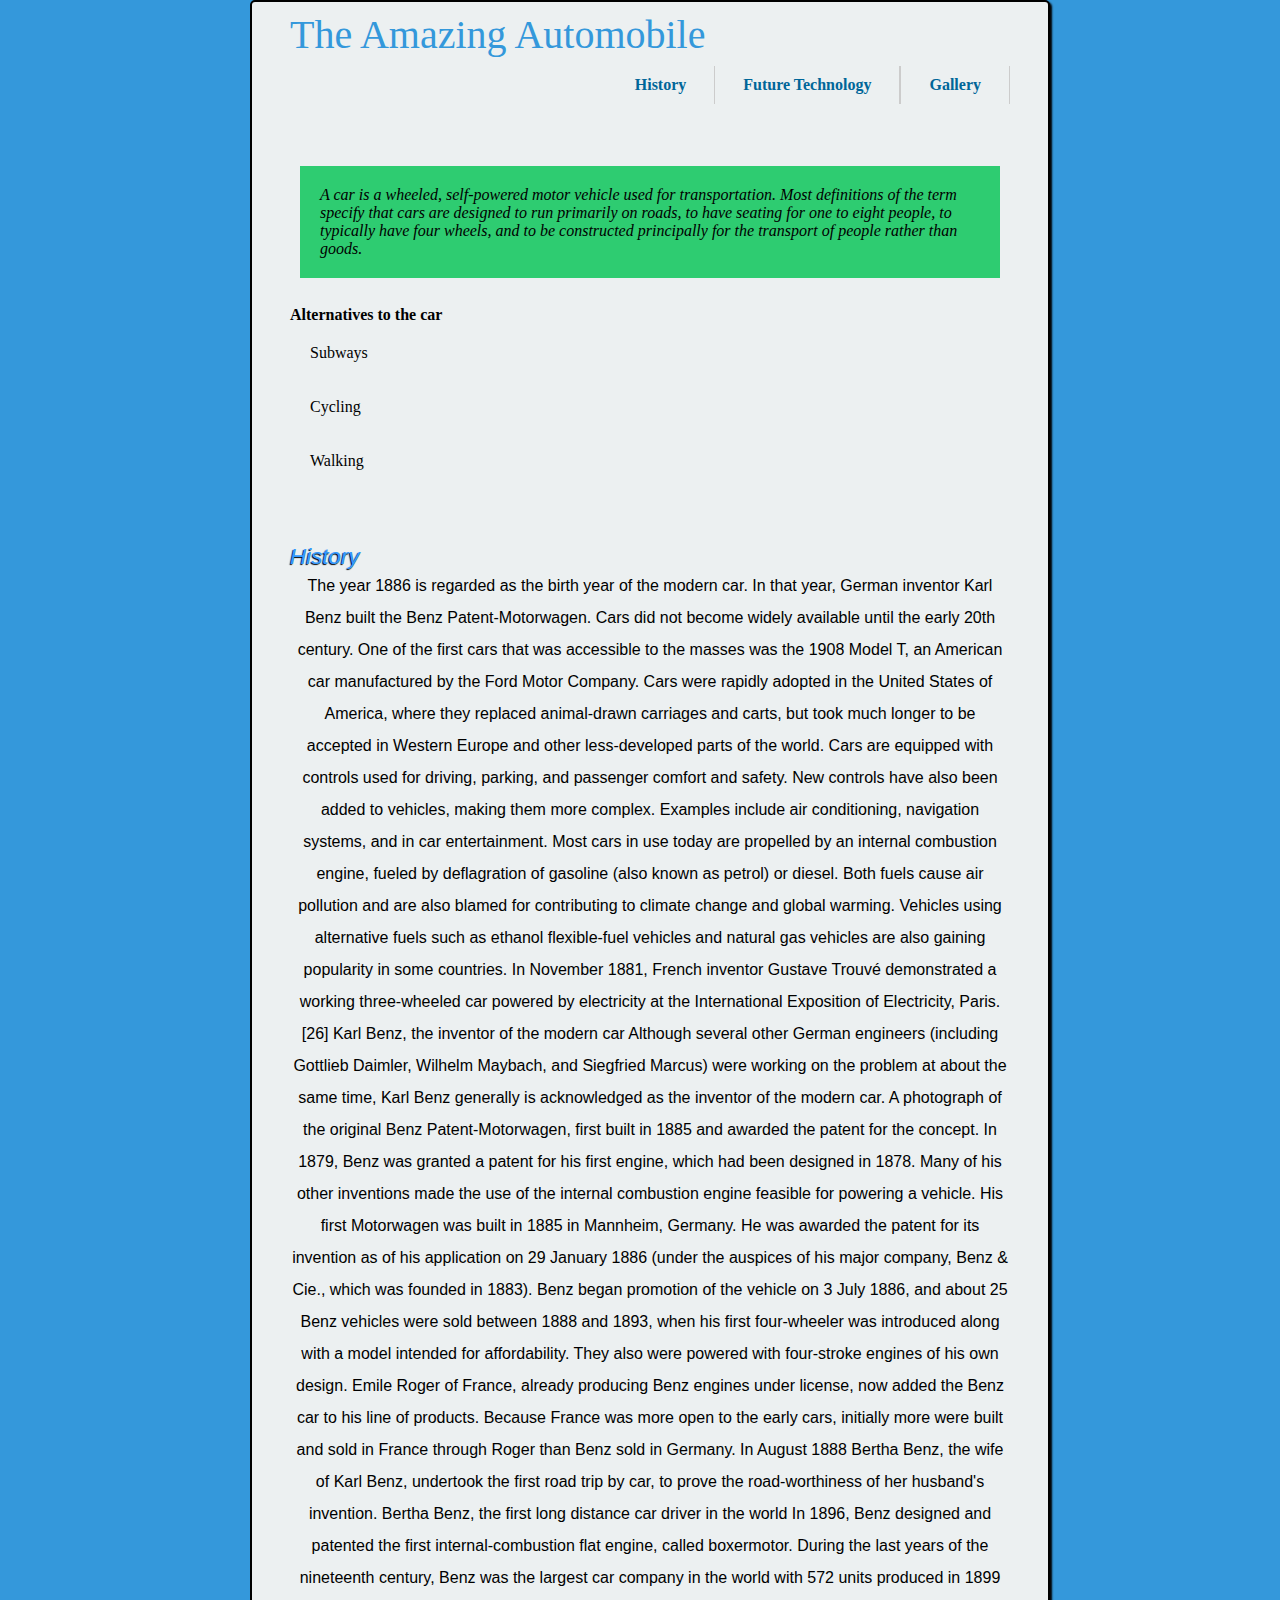
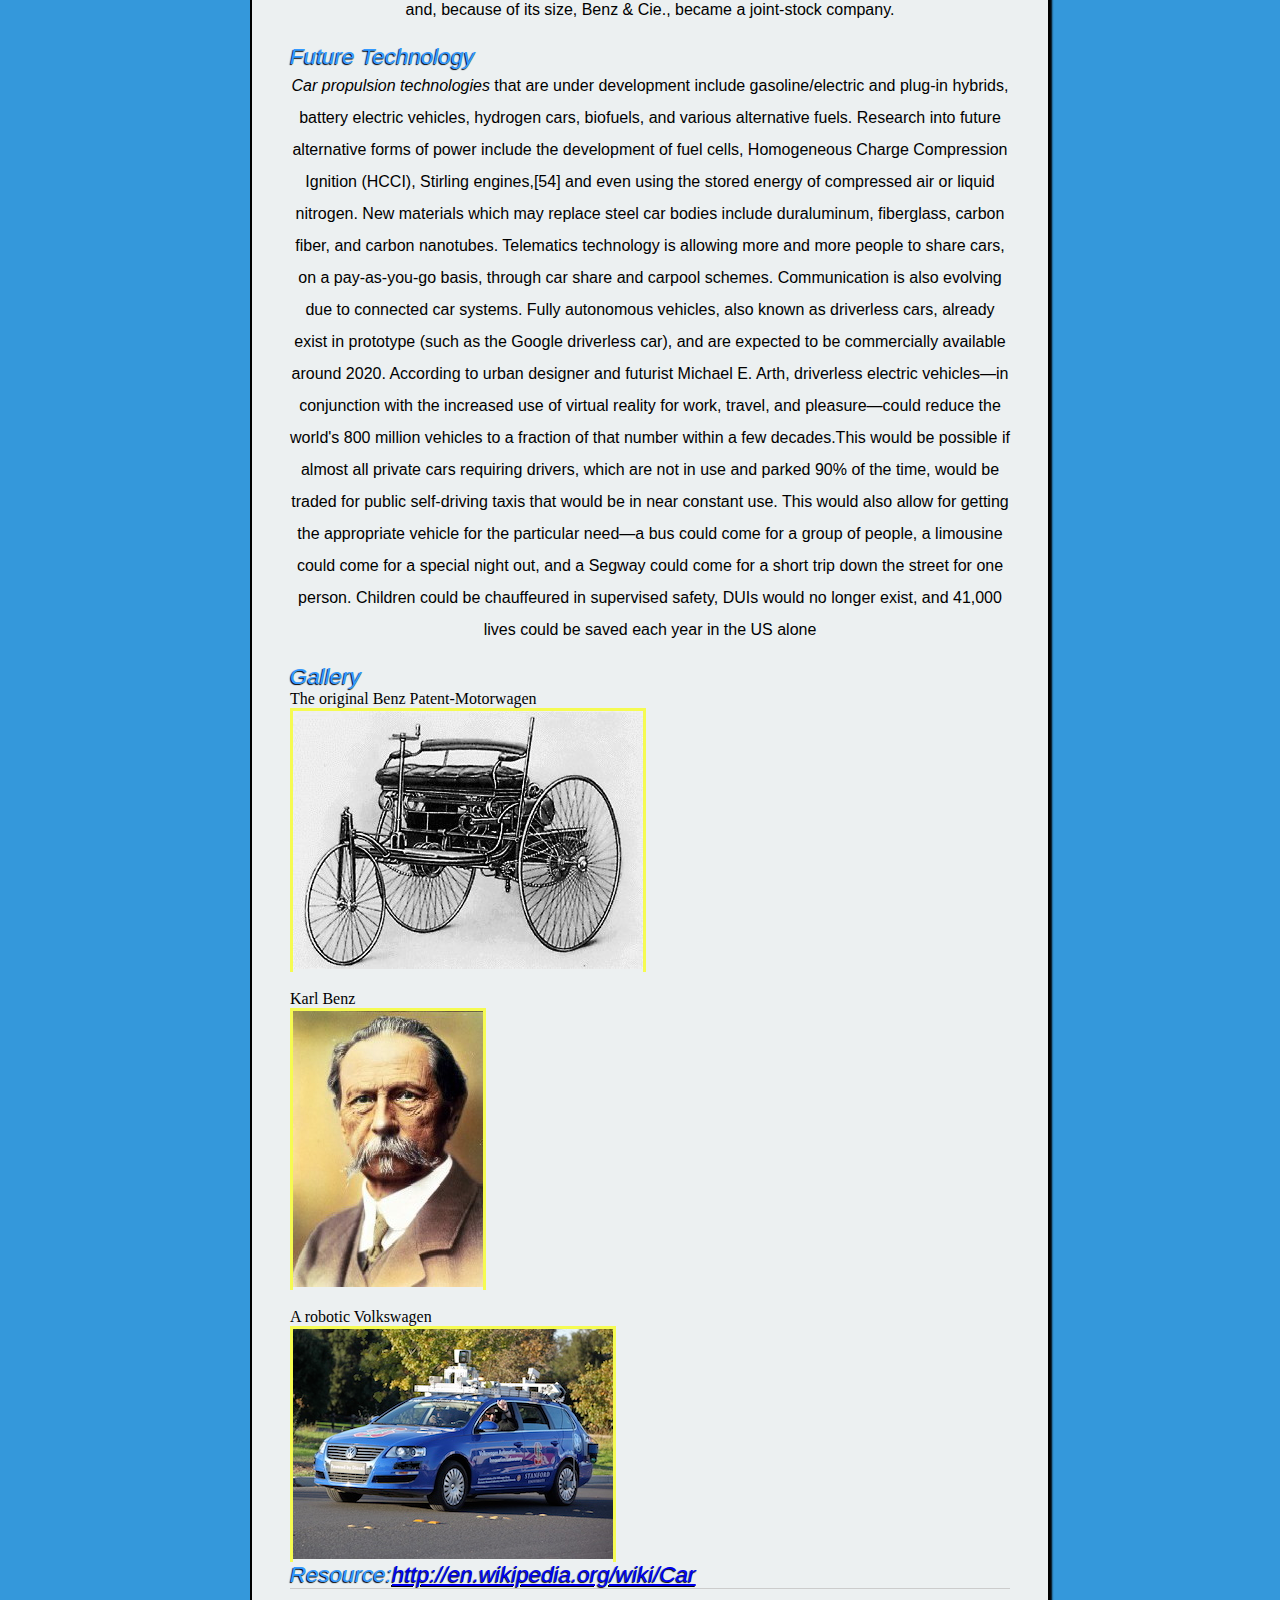
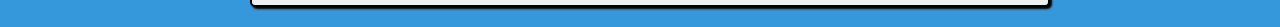
<file:  Roberts-Job-project2 /index.html>
<!DOCTYPE html>
<html>
	<head>
		<title>
			The Amazing Automobile
		</title>
		<link href="css/styles.css"
		rel="stylesheet"/>
	</head>
	<body>
	<div class="page">
	<!--Header-->
	      <div class="header">
		<h1>
			The Amazing Automobile
		</h1>
		<!--end Header -->
		<br>
		
		<!--Navigation-->
		<div class="nav">
	<ul>
	<li><a href="#gallery">Gallery</a></li>
	<li><a href="#futuretechnology">Future Technology</a>
     <li><a href="#history">History</a></li>
	</ul>
		<br>
		<br>
		<br>
		<br>
		<br>
		<!--end Nav-->
		
		<!--Introduction-->
		<blockquote>
		<p id="intro">A car is a wheeled, self-powered motor vehicle used for transportation. 
			Most definitions of the term specify that cars are designed to run primarily on roads, 
			to have seating for one to eight people, to typically have four wheels, 
			and to be constructed principally for the transport of people rather than goods.</p></blockquote>
		     <br>
		     
		     
	   <!--Intro -->
		<h4>
			Alternatives to the car
		</h4>
		<ol class="a">
        <ol>Subways</ol>
        <br>
        <br>
        <ol>Cycling</ol>
        <br>
        <br>
        <ol>Walking</ol>
        </ol>
		<br>
		<br>
		<br>
		<!-- end Intro -->
		
		
        <!--Begin Articles-->
		<h2 id="history">
			History
		</h2>
		<p class="p1">
			The year 1886 is regarded as the birth year of the modern car. In that year, German inventor Karl Benz built the Benz Patent-Motorwagen. Cars did not become widely available until the early 20th century. One of the first cars that was accessible to the masses was the 1908 Model T, an American car manufactured by the Ford Motor Company. Cars were rapidly adopted in the United States of America, where they replaced animal-drawn carriages and carts, but took much longer to be accepted in Western Europe and other less-developed parts of the world. Cars are equipped with controls used for driving, parking, and passenger comfort and safety. New controls have also been added to vehicles, making them more complex. Examples include air conditioning, navigation systems, and in car entertainment. Most cars in use today are propelled by an internal combustion engine, fueled by deflagration of gasoline (also known as petrol) or diesel. Both fuels cause air pollution and are also blamed for contributing to climate change and global warming. Vehicles using alternative fuels such as ethanol flexible-fuel vehicles and natural gas vehicles are also gaining popularity in some countries. In November 1881, French inventor Gustave Trouvé demonstrated a working three-wheeled car powered by electricity at the International Exposition of Electricity, Paris.[26] Karl Benz, the inventor of the modern car Although several other German engineers (including Gottlieb Daimler, Wilhelm Maybach, and Siegfried Marcus) were working on the problem at about the same time, Karl Benz generally is acknowledged as the inventor of the modern car. A photograph of the original Benz Patent-Motorwagen, first built in 1885 and awarded the patent for the concept. In 1879, Benz was granted a patent for his first engine, which had been designed in 1878. Many of his other inventions made the use of the internal combustion engine feasible for powering a vehicle. His first Motorwagen was built in 1885 in Mannheim, Germany. He was awarded the patent for its invention as of his application on 29 January 1886 (under the auspices of his major company, Benz & Cie., which was founded in 1883). Benz began promotion of the vehicle on 3 July 1886, and about 25 Benz vehicles were sold between 1888 and 1893, when his first four-wheeler was introduced along with a model intended for affordability. They also were powered with four-stroke engines of his own design. Emile Roger of France, already producing Benz engines under license, now added the Benz car to his line of products. Because France was more open to the early cars, initially more were built and sold in France through Roger than Benz sold in Germany. In August 1888 Bertha Benz, the wife of Karl Benz, undertook the first road trip by car, to prove the road-worthiness of her husband's invention. Bertha Benz, the first long distance car driver in the world In 1896, Benz designed and patented the first internal-combustion flat engine, called boxermotor. During the last years of the nineteenth century, Benz was the largest car company in the world with 572 units produced in 1899 and, because of its size, Benz & Cie., became a joint-stock company.
		</p><br>
		<h2 id="futuretechnology">
			Future Technology
		</h2>
		<p class="p2">
			<em>Car propulsion technologies</em> that are under development include gasoline/electric and plug-in hybrids, battery electric vehicles, hydrogen cars, biofuels, and various alternative fuels. Research into future alternative forms of power include the development of fuel cells, Homogeneous Charge Compression Ignition (HCCI), Stirling engines,[54] and even using the stored energy of compressed air or liquid nitrogen. New materials which may replace steel car bodies include duraluminum, fiberglass, carbon fiber, and carbon nanotubes. Telematics technology is allowing more and more people to share cars, on a pay-as-you-go basis, through car share and carpool schemes. Communication is also evolving due to connected car systems. Fully autonomous vehicles, also known as driverless cars, already exist in prototype (such as the Google driverless car), and are expected to be commercially available around 2020. According to urban designer and futurist Michael E. Arth, driverless electric vehicles—in conjunction with the increased use of virtual reality for work, travel, and pleasure—could reduce the world's 800 million vehicles to a fraction of that number within a few decades.This would be possible if almost all private cars requiring drivers, which are not in use and parked 90% of the time, would be traded for public self-driving taxis that would be in near constant use. This would also allow for getting the appropriate vehicle for the particular need—a bus could come for a group of people, a limousine could come for a special night out, and a Segway could come for a short trip down the street for one person. Children could be chauffeured in supervised safety, DUIs would no longer exist, and 41,000 lives could be saved each year in the US alone
		</p><br>
		<!-- end article -->
		
		
		<h3 id="gallery">
			Gallery
		</h3>
		
		<!-- Figures -->
		<figure>
		<figcaption>The original Benz Patent-Motorwagen</figcaption>
		<div class="one">
		<a href="images/benz_copy.jpg">
		<img alt="a photograph of the original Benz Patent-Motorwagen, first built in 1885 and awarded the patent for the concept." 
		src="images/benz.jpg"></a>
		</figure>
		<br>
		<figure>
		<figcaption>Karl Benz</figcaption> 
		<div class="two">
		<a href="images/creator_copy.jpg">
		<img alt="Karl Benz, the inventor of the modern car." src="images/creator.jpg"></a>
		</figure>
		<br>
		<figure>
		<figcaption>A robotic Volkswagen</figcaption>
        <div class="three">
		<a href="images/hands_free_copy.jpg">
		<img alt="A robotic Volkswagen Passat shown at Stanford University is a driverless car." src="images/hands_free.jpg"></a>
		</figure>
		<!-- end Figures -->
		
		
		<h2>
			Resource:<a href="http://en.wikipedia.org/wiki/Car">http://en.wikipedia.org/wiki/Car</a>
		</h2>
	     </div>
	    </div>
		</div>
		</div>
		</div>
		
	</body>
</file>
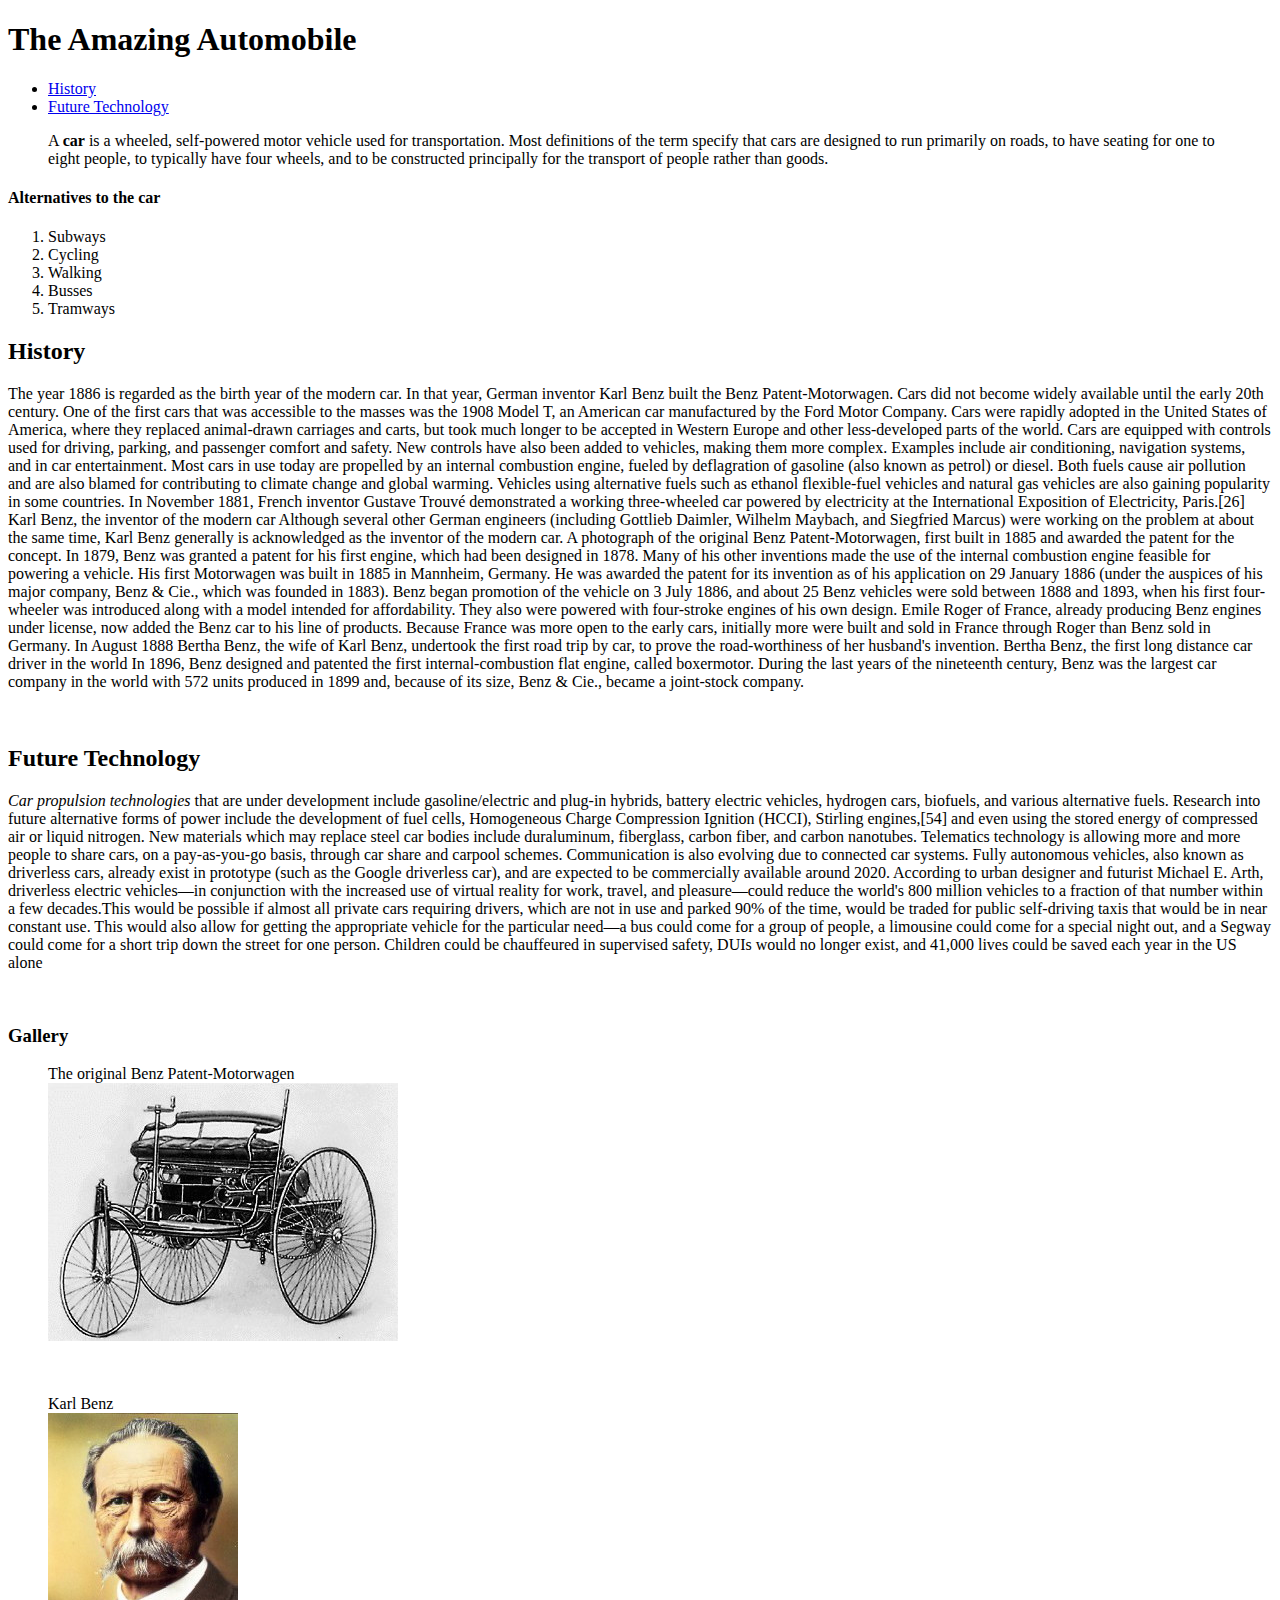
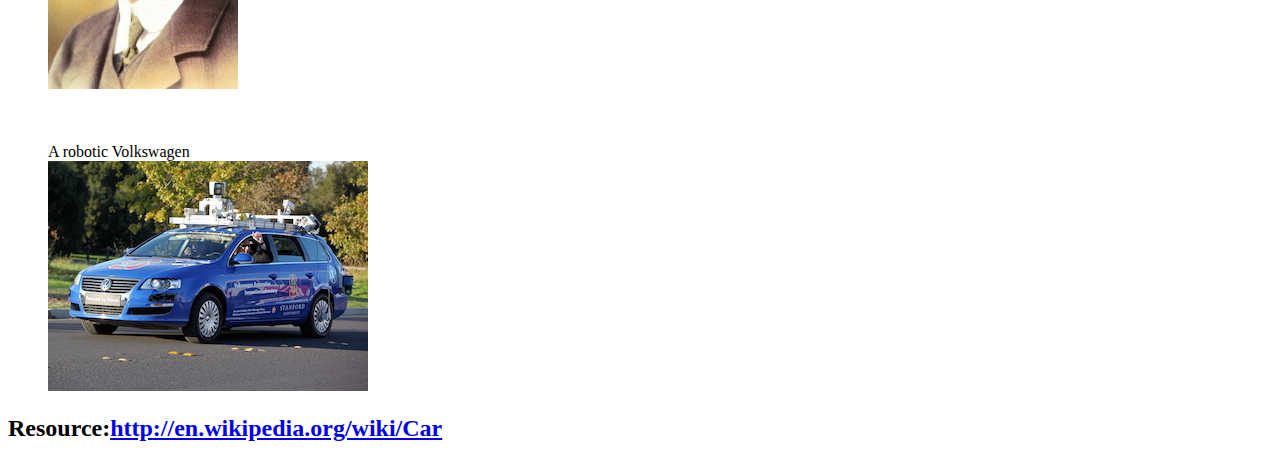
<file: project1/index.html>
<!DOCTYPE html>
<html>
	<head>
		<title>
			The Amazing Automobile
		</title>
	</head>
	<body>
		<h1>
			The Amazing Automobile
		</h1>
		<!--Navigation-->
		<ul>
			<li>
				<a href="#history">History</a>
			</li>
			<li>
				<a href="#futuretechnology">Future Technology</a>
			</li>
		</ul>
		<!--End Nav-->
		<!--Introduction-->
		<blockquote>
		<p>
			A <strong>car</strong> is a wheeled, self-powered motor vehicle used for transportation. 
			Most definitions of the term specify that cars are designed to run primarily on roads, 
			to have seating for one to eight people, to typically have four wheels, 
			and to be constructed principally for the transport of people rather than goods.</p></blockquote>
		<h4>
			Alternatives to the car
		</h4>
		<ol>
			<li>Subways
			</li>
			<li>Cycling
			</li>
			<li>Walking
			</li>
			<li>Busses
			</li>
			<li>Tramways
			</li>
		</ol>
		<!--Begin Articles-->
		<h2 id="history">
			History
		</h2>
		<p class="one">
			The year 1886 is regarded as the birth year of the modern car. In that year, German inventor Karl Benz built the Benz Patent-Motorwagen. Cars did not become widely available until the early 20th century. One of the first cars that was accessible to the masses was the 1908 Model T, an American car manufactured by the Ford Motor Company. Cars were rapidly adopted in the United States of America, where they replaced animal-drawn carriages and carts, but took much longer to be accepted in Western Europe and other less-developed parts of the world. Cars are equipped with controls used for driving, parking, and passenger comfort and safety. New controls have also been added to vehicles, making them more complex. Examples include air conditioning, navigation systems, and in car entertainment. Most cars in use today are propelled by an internal combustion engine, fueled by deflagration of gasoline (also known as petrol) or diesel. Both fuels cause air pollution and are also blamed for contributing to climate change and global warming. Vehicles using alternative fuels such as ethanol flexible-fuel vehicles and natural gas vehicles are also gaining popularity in some countries. In November 1881, French inventor Gustave Trouvé demonstrated a working three-wheeled car powered by electricity at the International Exposition of Electricity, Paris.[26] Karl Benz, the inventor of the modern car Although several other German engineers (including Gottlieb Daimler, Wilhelm Maybach, and Siegfried Marcus) were working on the problem at about the same time, Karl Benz generally is acknowledged as the inventor of the modern car. A photograph of the original Benz Patent-Motorwagen, first built in 1885 and awarded the patent for the concept. In 1879, Benz was granted a patent for his first engine, which had been designed in 1878. Many of his other inventions made the use of the internal combustion engine feasible for powering a vehicle. His first Motorwagen was built in 1885 in Mannheim, Germany. He was awarded the patent for its invention as of his application on 29 January 1886 (under the auspices of his major company, Benz & Cie., which was founded in 1883). Benz began promotion of the vehicle on 3 July 1886, and about 25 Benz vehicles were sold between 1888 and 1893, when his first four-wheeler was introduced along with a model intended for affordability. They also were powered with four-stroke engines of his own design. Emile Roger of France, already producing Benz engines under license, now added the Benz car to his line of products. Because France was more open to the early cars, initially more were built and sold in France through Roger than Benz sold in Germany. In August 1888 Bertha Benz, the wife of Karl Benz, undertook the first road trip by car, to prove the road-worthiness of her husband's invention. Bertha Benz, the first long distance car driver in the world In 1896, Benz designed and patented the first internal-combustion flat engine, called boxermotor. During the last years of the nineteenth century, Benz was the largest car company in the world with 572 units produced in 1899 and, because of its size, Benz & Cie., became a joint-stock company.
		</p><br>
		<h2 id="futuretechnology">
			Future Technology
		</h2>
		<p class="two">
			<em>Car propulsion technologies</em> that are under development include gasoline/electric and plug-in hybrids, battery electric vehicles, hydrogen cars, biofuels, and various alternative fuels. Research into future alternative forms of power include the development of fuel cells, Homogeneous Charge Compression Ignition (HCCI), Stirling engines,[54] and even using the stored energy of compressed air or liquid nitrogen. New materials which may replace steel car bodies include duraluminum, fiberglass, carbon fiber, and carbon nanotubes. Telematics technology is allowing more and more people to share cars, on a pay-as-you-go basis, through car share and carpool schemes. Communication is also evolving due to connected car systems. Fully autonomous vehicles, also known as driverless cars, already exist in prototype (such as the Google driverless car), and are expected to be commercially available around 2020. According to urban designer and futurist Michael E. Arth, driverless electric vehicles—in conjunction with the increased use of virtual reality for work, travel, and pleasure—could reduce the world's 800 million vehicles to a fraction of that number within a few decades.This would be possible if almost all private cars requiring drivers, which are not in use and parked 90% of the time, would be traded for public self-driving taxis that would be in near constant use. This would also allow for getting the appropriate vehicle for the particular need—a bus could come for a group of people, a limousine could come for a special night out, and a Segway could come for a short trip down the street for one person. Children could be chauffeured in supervised safety, DUIs would no longer exist, and 41,000 lives could be saved each year in the US alone
		</p><br>
		<!-- @end article -->
		
		
		<h3>
			Gallery
		</h3>
		
		<figure>
		<figcaption>The original Benz Patent-Motorwagen</figcaption>
		<a href="images/benz_copy.jpg">
		<img alt="a photograph of the original Benz Patent-Motorwagen, first built in 1885 and awarded the patent for the concept." 
		src="images/benz.jpg"></a>
		</figure>
		<br>
		
		<figure>
		<figcaption>Karl Benz</figcaption> 
		<a href="images/creator_copy.jpg">
		<img alt="Karl Benz, the inventor of the modern car." src="images/creator.jpg"></a>
		</figure>
		<br>
		
		<figure>
		<figcaption>A robotic Volkswagen</figcaption>
		<a href="images/hands_free_copy.jpg">
		<img alt="A robotic Volkswagen Passat shown at Stanford University is a driverless car." src="images/hands_free.jpg"></a>
		</figure>
		
		<h2>
			Resource:<a href="http://en.wikipedia.org/wiki/Car">http://en.wikipedia.org/wiki/Car</a>
		</h2>
		
	</body>
</html>
</file>
<file:  Roberts-Job-project2 /css/styles.css>
/* basic elements */

    body {
    background:#3498db;
	padding:0 0 20px 0;
	}
	
	
	#intro {
	background: rgb(46, 204, 113);
	font-style: italic;
	margin: 10px;
	padding: 20px;
	}
	
	
    * {
    background: #ecf0f1;
	margin:0;
	padding:0;
	}
	
	h1 {
	font-family: 'Brush Script MT', cursive;
	font-size: 40px;
	color:#3498db;
	font-style: normal;
	font-variant: normal;
	font-weight: 500;
	line-height: 26px;
	}
	
    h2, h3 {
    font: italic normal 1.4em "Georgia", sans-serif;
    color: #3399FF;
    text-shadow: -1px 1px 1px #000;
	}	
	
	
    ul {
    list-style-type: none;
    margin: 10px;
    padding: 0;
    overflow: hidden;
    float:right;
    }
    
    ol.a {list-style-type: decimal;
     margin:10px;
     padding:10px;
    }
    
    .page {
	overflow: hidden;
    border-style: solid;
    box-shadow: 2px 2px 2px #000000;
    border-width: 2px;
    border-radius: 5px;
	position:relative;
	width:796px;
	left:50%;
	margin-left:-390px;
	overflow:auto;
	z-index:100;
	}
	
	
	.header {
	display: block;
	margin: 10px;
	padding: 10px 28px;
	}
	
	.nav{
	width: 100%;
	float: left;
	margin: 0 0 1em 0;
	padding: 0;
	border-bottom: 1px solid #ccc;  }
.nav ul {
	list-style: none;
	width: 800px;
	margin: 0 auto;
	padding: 0; }
.nav li {
	float: right; 
	}
.nav li a {
	display: block;
	padding: 10px 28px;
	text-decoration: none;
	font-weight: bold;
	color: #069;
	border-right: 1px solid #ccc; }
.nav li:first-child a {
	border-left: 1px solid #ccc; }
.nav li a:hover {
	color: #c00;
	background-color: #fff; }

.navbar ul li a:hover {border: none; border-top: 1px solid white;
background-color:#AB4500;
      }
	
	/* Articles */
	.p1 {
	font-family: "Lucida Sans Unicode", "Lucida Grande", sans-serif;
	font-size: 100%;
	font-weight: normal;
	text-align: center;
	line-height: 2;
	 }
	
	.p2 {
	font-family: "Lucida Sans Unicode", "Lucida Grande", sans-serif;
	font-size: 100%;
	font-weight: normal;
	text-align: center;
	line-height: 2;
	}
	/* End Articles */
	
	/* Figures */
	.one {
     border-style: solid;
     width: 350px;
     height: 258px;
    border-color: #F5FB51;
     }
	
	.two {
     border-style: solid;
     width: 190px;
     height: 276px;
     border-color: #F5FB51;
     }
     
     .three {
     border-style: solid;
     width: 320px;
     height: 230px;
     border-color: #F5FB51;
     }
	/* End Figures*/
</file>
